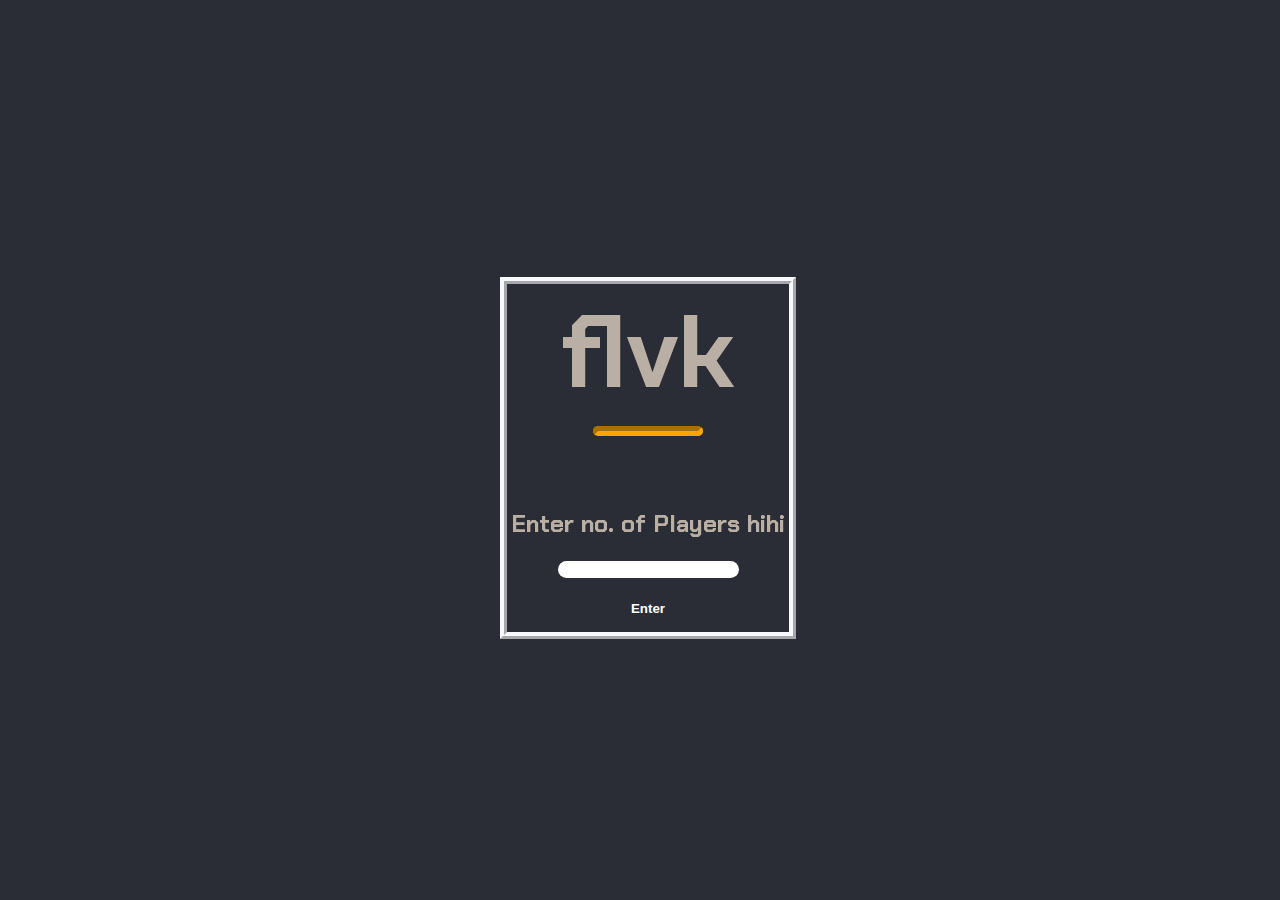
<file: index.html>
<!DOCTYPE html>
<html>
<head>
	<meta charset="utf-8">
	<meta name="viewport" content="width=device-width, initial-scale=1">
	<link rel="stylesheet" type="text/css" href="style.css">
	<link href="https://fonts.googleapis.com/css2?family=Chakra+Petch:wght@300&display=swap" rel="stylesheet">
	<title>FLVK</title>
</head>
<body>
	<div class="container">
		<div class="main">
			<h1>flvk</h1>
	        <hr>
	        <div id ="players">
		        <h2>Enter no. of Players hihi</h2>
		        <input type="text" name="noofp" id = "noofp">
		        <br>
		        <a ><button class="b1">Enter</button></a>
	        </div>
		</div>
    </div>
    <script type="module" src="script.js"></script>
</body>
</html>


<!-- target="_self" href=""  -->
</file>
<file: style.css>
body
{
	display: flex;
	justify-content: center;
	height: 100%;
	width: 100%;
	text-align: center;
	font-family: 'Chakra Petch', sans-serif;
	background-color: rgb(42, 45, 53);
	color: rgb(185, 175, 164);
}
.container{
	height: 100%;
	position: fixed;
	display: flex;
}
.main 
{
	padding: 4px 4px;
	border: 7px ridge ghostwhite;
	align-self: center;
}
h1
{
	font-size: 100px;
	margin-bottom: 0px;
	margin-top: 0px;
}
hr{
	width: 100px;
	border-width: 5px;
	margin:0,auto;
	border-color: orange;
	border-radius: 100px;
}
h2{
	margin-top: 8vh;
}
input
{
	border-radius: 100px;
	text-align: center;
	border: none;
}
.b1
{
	margin-top: 10px;
	width: 120px;
	font-weight: 700;
    cursor: pointer;
	color: white;
	border:0;
	border-radius: 5px;
	padding: 12px 10px;
	background: linear-gradient(to right, rgb(42, 45, 53) 50%,slategray 50%);
	background-size: 200%; /*put this line to comment to understand*/
	transition: 0.5s ease-out;
}
.b1:hover
{
	background-position: right;/*by deafult left*/
}
</file>
